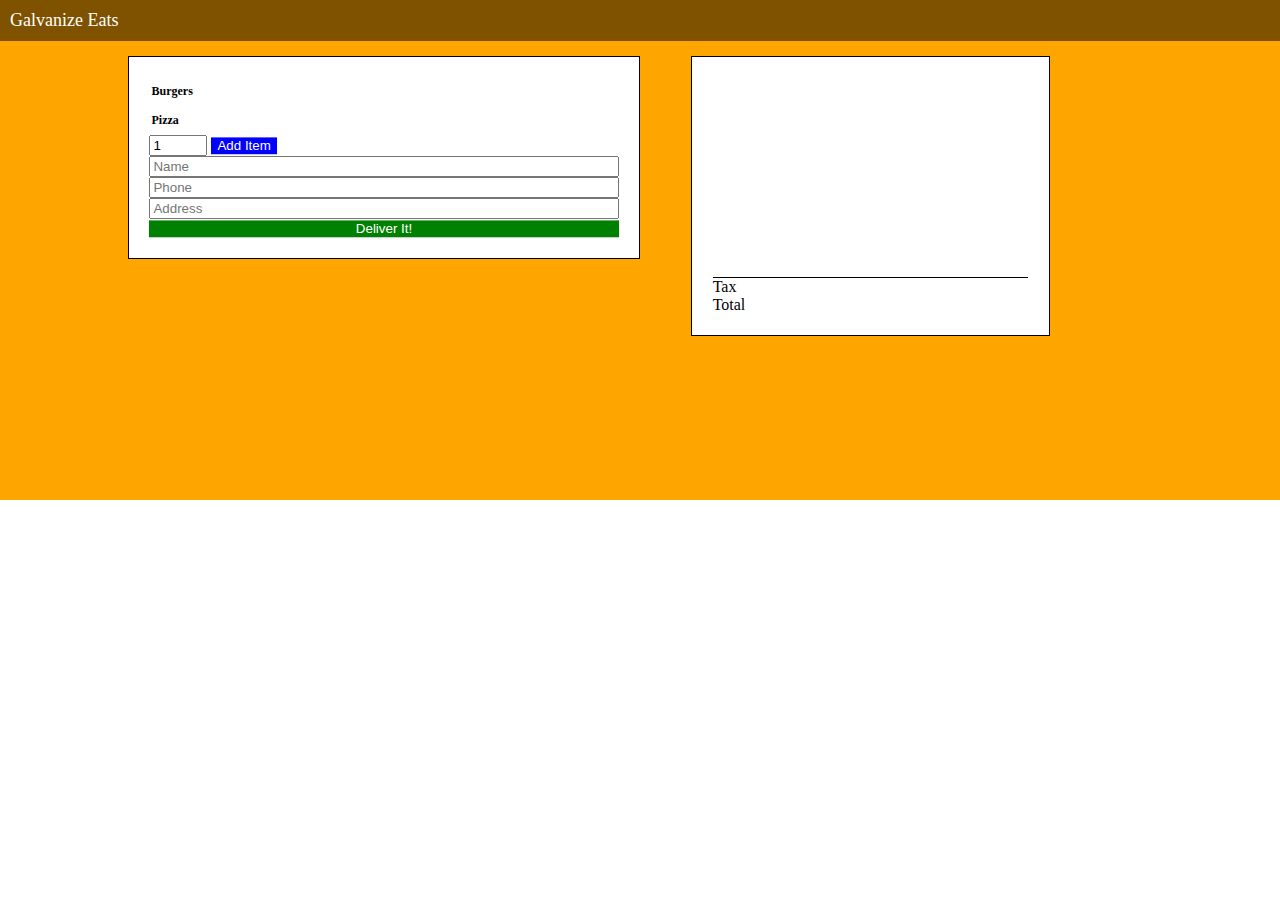
<file: app/pages/orders.html>
<!DOCTYPE html>
<html lang="en">
<head>

  <meta charset="UTF-8">
  <title>Document</title>
  <link rel="stylesheet" type="text/css" href="main.css"/>
  <script src="https://cdnjs.cloudflare.com/ajax/libs/jquery/2.2.0/jquery.js"></script>
  <script type="text/javascript" src="../../main.js"></script>
</head>

<body>

  <div class='ordercontent'>

    <header>
      <p>Galvanize Eats</p>
    </header>

    <div class='orderform'>
      <div class='colone'>
        <table id='burgers'>
          <tr>
            <th>Burgers</th>
          </tr>
        </table>

        <table id='pizzas'>
          <tr>
            <th>Pizza</th>
          </tr>
        </table>

        <div class='userinfo'>

          <input type="text" id="quantity" placeholder='Quantiy' value="1">

          <input type="button" id='additem' value='Add Item'>

          <br>

          <input type="text" class='userinfo' id="name" placeholder='Name' value="">

          <input type="text" class='userinfo' id='phone' placeholder='Phone' value=''>

          <input type="text" class='userinfo' id="address" placeholder='Address' value="">

          <input type="button" name='deliverit' id='deliverit' value='Deliver It!'>

        </div>

      </div>

      <div class='coltwo'>

        <div id='orderlist'>
        </div>

        <div id='tax'>
        </div>

        <div id='total'>
        </div>

      </div>

    </div>

  </div>

</body>
</html>
</file>
<file: app/pages/main.css>
body {
  margin: 0;
  padding: 0;
  width: 100%;
  font-family: 'Open Sans';
}

.content > section {
  padding: 15%;
  background: url("../../media/restaurant-hero-image.jpg");
  background-repeat: no-repeat;
}

p {
  padding:0;
  margin: 0;
}

section {
  text-align: center;
}

header {
  float: left;
  width: 100%;
  display: fixed;
  background-color: rgba(0, 0, 0, 0.5);
  font-size: 18px;
  color: white;
  padding: 10px;
}

.banner {
  padding-bottom: 15%;
  color: white;
  vertical-align: middle;
  font-size: 50px;
}

.button {
  width: 80%;
  padding: 15px 0;
  clear: both;
  text-align: center;
  display: inline-block;
  background-color: #59A673;
  margin: 0 auto;
  color: white;
  font-size: 20px;
}

.banner > p {
}

.button > p {
  margin: 0 10px;
}

article {
  display: flex;
  margin: 0 5%;
}

.info {
  font-family: 'Open Sans';
  font-weight: 300;
  margin: 10px;
  flex-grow: 1;
}

.ordercontent {
  height: 500px;
  width: 100%;
  background-color: orange;

}

.orderform {
  clear: both;
  width: 80%;
  margin: 20px auto;

}

#menuitems {
  height: 200px;
  background-color: white;
  width: 100%;
  background-color: white;
}

#orderlist {
  height: 200px;
  overflow: scroll;
}

.colone {
  padding: 2%;
  margin-top: 15px;
  float: left;
  width:50%;
  background-color: white;
  border: 1px solid black;
  box-sizing: border-box;
}

.coltwo {
  padding: 2%;
  box-sizing: border-box;
  margin-top: 15px;
  float: left;
  width:35%;
  margin-left: 5%;
  background-color: white;
  border: 1px solid black;
}

#quantity {
  width: 50px;
}

#tax {
  border-top: 1px solid black;
}

th {
  padding: 5px 0;
  font-size: 12px;
  text-align: left;
}

td:nth-child(1) {
  text-align: left;
  width: 100%;
}

td:nth-child(2) {
  text-align: right;
  width: 100%;
}

.userinfo {
  clear: both;
}

input.userinfo {
  box-sizing: border-box;
  width: 100%;
}

.footer {
  text-align: center;
  background-color: black;
  color: white;
}

i {
  float: left;
  margin-right: 10px;
}

.infoheader {
  font-size: 20px;
}

#additem {
  box-shadow: inset 0 1px 0 rgba(255, 255, 255, 0.4), 0 1px 1px rgba(0, 0, 0, 0.2);
  border: none;
  color: white;
  background-color: blue;
}

#deliverit {
  width: 100%;
  box-shadow: inset 0 1px 0 rgba(255, 255, 255, 0.4), 0 1px 1px rgba(0, 0, 0, 0.2);
  border: none;
  color: white;
  background-color: green;
}
</file>
